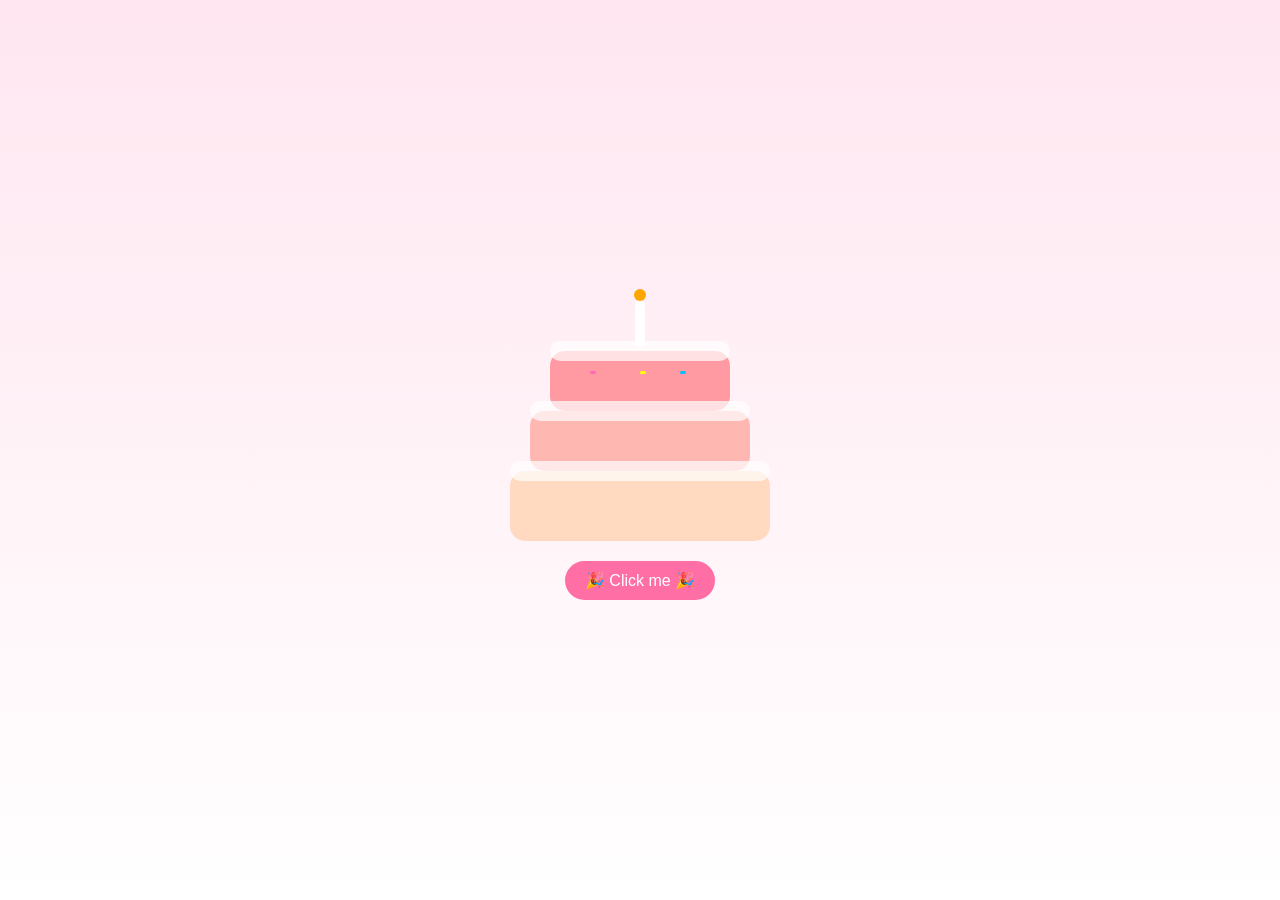
<file: otter3gift/index.html>
<!DOCTYPE html>
<html lang="en">
<head>
<meta charset="UTF-8">
<title>Birthday Cake</title>

<style>
body{
    margin:0;
    height:100vh;
    display:flex;
    justify-content:center;
    align-items:center;
    background: linear-gradient(#ffe6f0, #fff);
    font-family: Arial;
}

/* cake wrapper */
.cake{
    display:flex;
    flex-direction:column;
    align-items:center;
    gap:0;
}

/* candle */
.candle{
    width:10px;
    height:45px;
    background:#fff;
    border-radius:3px;
    position:relative;
    margin-bottom:5px;
}

.flame{
    width:12px;
    height:12px;
    background:orange;
    border-radius:50%;
    position:absolute;
    top:-12px;
    left:-1px;
    animation:flicker .3s infinite alternate;
}

@keyframes flicker{
    from{transform:scale(1); opacity:.7;}
    to{transform:scale(1.3); opacity:1;}
}

/* layers */
.layer{
    position:relative;
    border-radius:15px;
}

/* top */
.layer1{
    width:180px;
    height:60px;
    background:#ff9aa2;
}

/* middle */
.layer2{
    width:220px;
    height:60px;
    background:#ffb7b2;
}

/* bottom */
.layer3{
    width:260px;
    height:70px;
    background:#ffdac1;
}

/* icing drip */
.layer::before{
    content:"";
    position:absolute;
    top:-10px;
    left:0;
    width:100%;
    height:20px;
    background:rgba(255,255,255,0.7);
    border-radius:50px;
}

/* sprinkles */
.sprinkle{
    position:absolute;
    width:6px;
    height:3px;
    background:hotpink;
    border-radius:2px;
}

.layer1 .sprinkle{ top:20px; left:40px; }
.layer1 .sprinkle:nth-child(2){ left:90px; background:yellow; }
.layer1 .sprinkle:nth-child(3){ left:130px; background:deepskyblue; }

/* click message */
.message{
    margin-top:20px;
    padding:10px 20px;
    background:#ff6fa5;
    color:white;
    border-radius:20px;
    cursor:pointer;
    transition:0.3s;
    user-select:none;
}

.message:hover{
    transform:scale(1.1);
    background:#ff3f86;
}

/* hidden popup */
.popup{
    display:none;
    margin-top:10px;
    color:#ff3f86;
    font-weight:bold;
}
.back-btn {
    margin-top: 15px;
    padding: 10px 16px;
    border: none;
    border-radius: 20px;
    background: linear-gradient(135deg, #ff9aa2, #ff6fa5);
    color: white;
    cursor: pointer;
    font-size: 0.9rem;
    box-shadow: 0 4px 10px rgba(0,0,0,0.1);
    transition: 0.3s;
    
    /* hidden at first */
    display: none;

    /* slight side cute positioning */
    transform: translateX(40px);
}

.back-btn:hover {
    transform: translateX(40px) scale(1.08);
    background: linear-gradient(135deg, #ff6fa5, #ff3f86);
}
</style>
</head>

<body>

<div class="cake">

    <div class="candle">
        <div class="flame"></div>
    </div>

    <div class="layer layer1">
        <div class="sprinkle"></div>
        <div class="sprinkle"></div>
        <div class="sprinkle"></div>
    </div>

    <div class="layer layer2"></div>
    <div class="layer layer3"></div>

    <div class="message" onclick="showMsg()">🎉 Click me 🎉</div>
    <div class="popup" id="popup">Again Happy Birthday ji !! Eat lots, shine more, love yourself more 💖</div>
<button onclick="goHome()" class="back-btn" id="backBtn">
    ⬅ Back to Gifts
</button>
</div>


<script>
function showMsg(){
    document.getElementById("popup").style.display = "block";
    
    // show back button after click
    document.getElementById("backBtn").style.display = "inline-block";
}

function goHome() {
    window.location.href = "../index.html";
}
</script>

</body>
</html>
</file>
